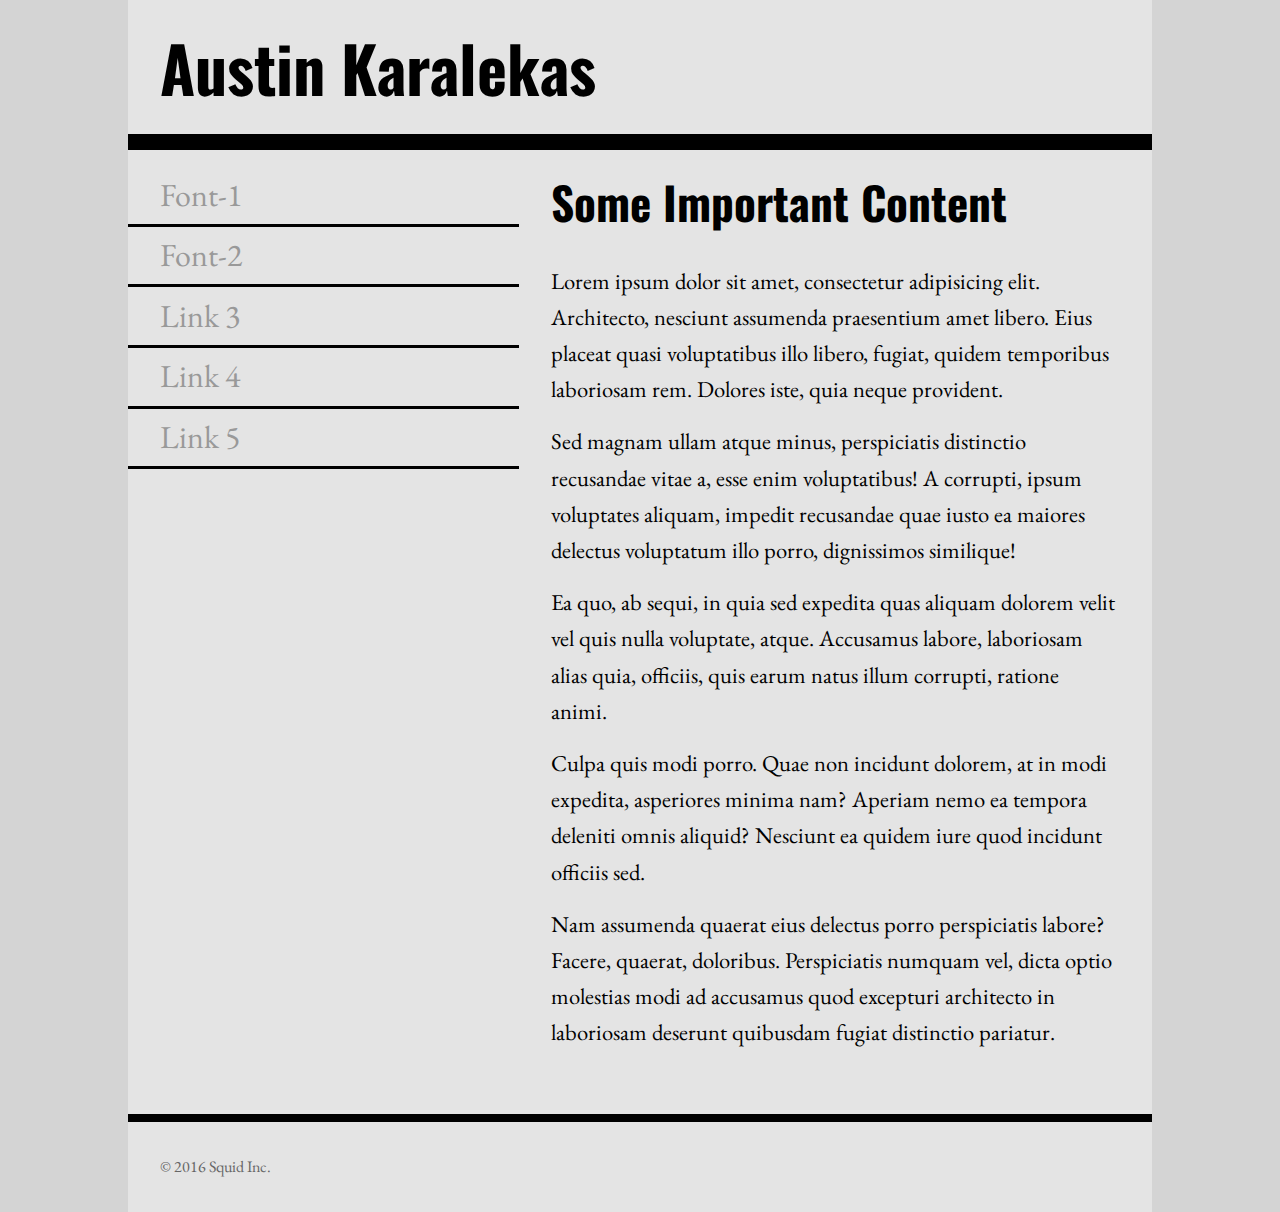
<file: index.html>
<!DOCTYPE html>
<html lang="en">
<head>
    <meta charset="UTF-8">
    <title>Font Assignment</title>
    
    <meta name="viewpoint" content="width=device-width" />
    <link href="https://fonts.googleapis.com/css?family=EB+Garamond|Oswald" rel="stylesheet">
    <link href="one.css" rel="stylesheet" type="text/css"/>
</head>
<body>
    <div class="wrapper">
        <header>
            <h1>Austin Karalekas</h1>
        </header>
        <nav>
            <ul>
                <li><a href="#">Font-1</a></li>
                <li><a href="two.html">Font-2</a></li>
                <li><a href="#">Link 3</a></li>
                <li><a href="#">Link 4</a></li>
                <li><a href="#">Link 5</a></li>
            </ul>
        </nav>
        <main>
            <h2>Some Important Content</h2>
            <p>Lorem ipsum dolor sit amet, consectetur adipisicing elit. Architecto, nesciunt assumenda praesentium amet libero. Eius placeat quasi voluptatibus illo libero, fugiat, quidem temporibus laboriosam rem. Dolores iste, quia neque provident.</p>
            <p>Sed magnam ullam atque minus, perspiciatis distinctio recusandae vitae a, esse enim voluptatibus! A corrupti, ipsum voluptates aliquam, impedit recusandae quae iusto ea maiores delectus voluptatum illo porro, dignissimos similique!</p>
            <p>Ea quo, ab sequi, in quia sed expedita quas aliquam dolorem velit vel quis nulla voluptate, atque. Accusamus labore, laboriosam alias quia, officiis, quis earum natus illum corrupti, ratione animi.</p>
            <p>Culpa quis modi porro. Quae non incidunt dolorem, at in modi expedita, asperiores minima nam? Aperiam nemo ea tempora deleniti omnis aliquid? Nesciunt ea quidem iure quod incidunt officiis sed.</p>
            <p>Nam assumenda quaerat eius delectus porro perspiciatis labore? Facere, quaerat, doloribus. Perspiciatis numquam vel, dicta optio molestias modi ad accusamus quod excepturi architecto in laboriosam deserunt quibusdam fugiat distinctio pariatur.</p>
        </main>
        <footer>
            <p>&copy; 2016 Squid Inc.</p>
        </footer>
    </div>
</body>
</html>
</file>
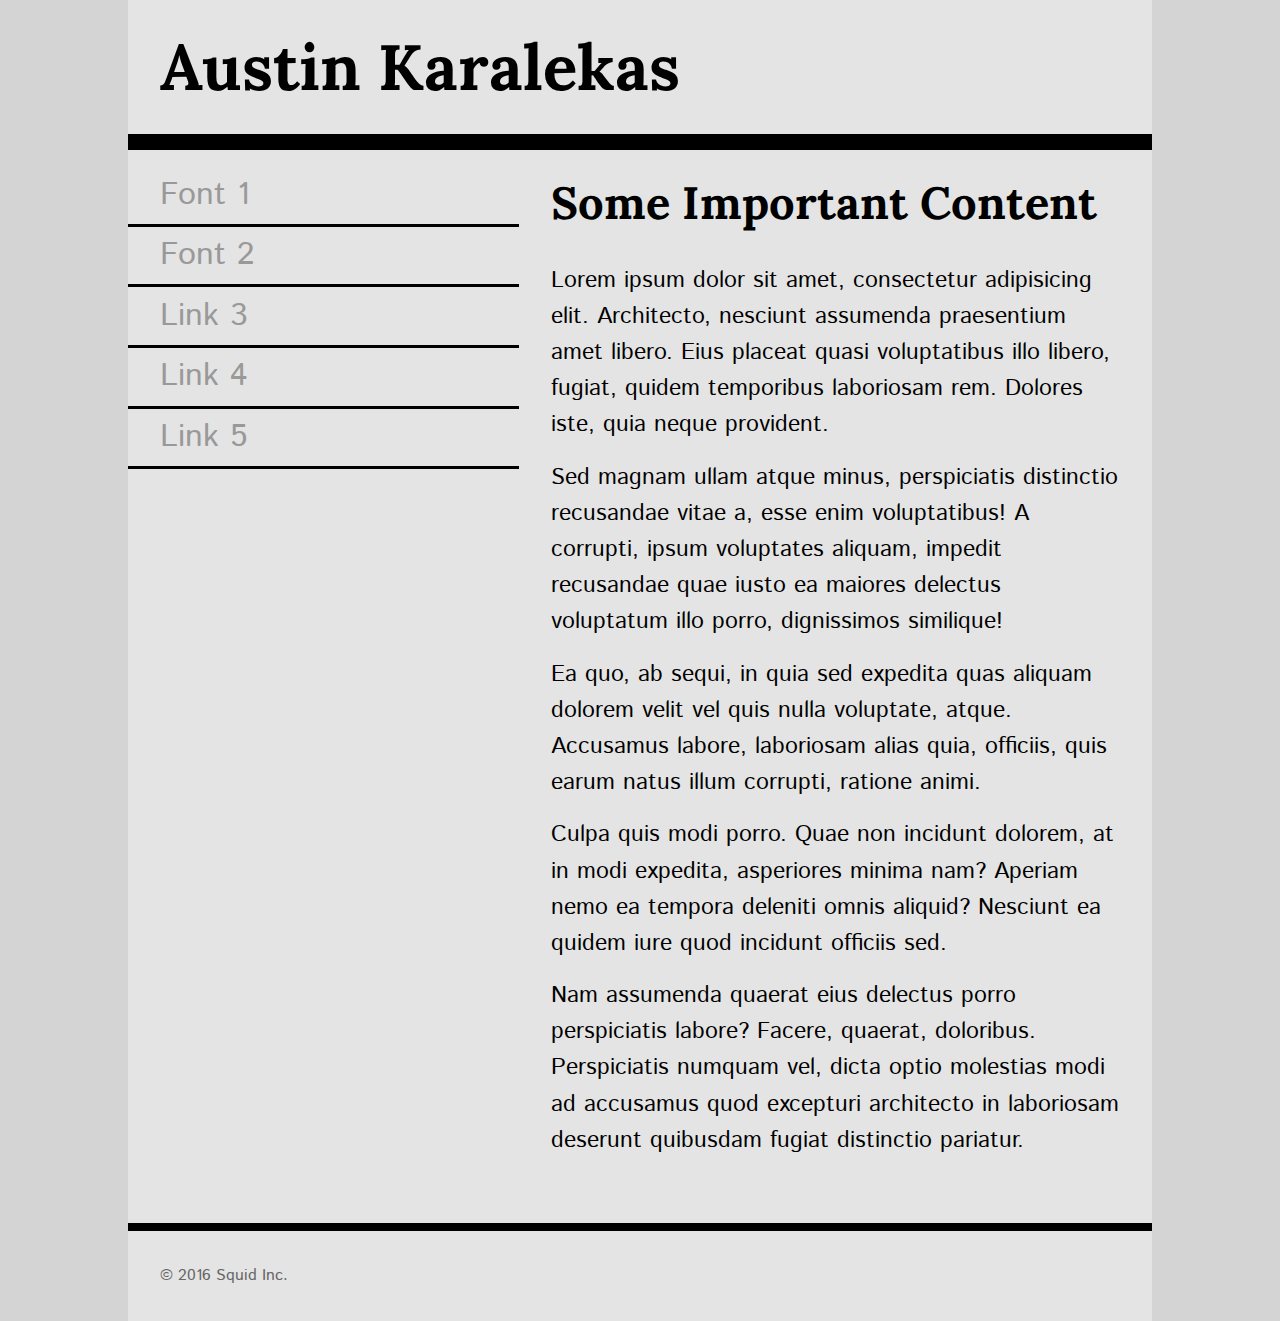
<file: two.html>
<!DOCTYPE html>
<html lang="en">
<head>
    <meta charset="UTF-8">
    <title>Font Assignment</title>
    <meta name="viewpoint" content="width=device-width" />
    <link href="https://fonts.googleapis.com/css?family=Istok+Web|Lora" rel="stylesheet">
    <link href="two.css" rel="stylesheet" type="text/css"/>
</head>
<body>
    <div class="wrapper">
        <header>
            <h1>Austin Karalekas</h1>
        </header>
        <nav>
            <ul>
                <li><a href="index.html">Font 1</a></li>
                <li><a href="#">Font 2</a></li>
                <li><a href="#">Link 3</a></li>
                <li><a href="#">Link 4</a></li>
                <li><a href="#">Link 5</a></li>
            </ul>
        </nav>
        <main>
            <h2>Some Important Content</h2>
            <p>Lorem ipsum dolor sit amet, consectetur adipisicing elit. Architecto, nesciunt assumenda praesentium amet libero. Eius placeat quasi voluptatibus illo libero, fugiat, quidem temporibus laboriosam rem. Dolores iste, quia neque provident.</p>
            <p>Sed magnam ullam atque minus, perspiciatis distinctio recusandae vitae a, esse enim voluptatibus! A corrupti, ipsum voluptates aliquam, impedit recusandae quae iusto ea maiores delectus voluptatum illo porro, dignissimos similique!</p>
            <p>Ea quo, ab sequi, in quia sed expedita quas aliquam dolorem velit vel quis nulla voluptate, atque. Accusamus labore, laboriosam alias quia, officiis, quis earum natus illum corrupti, ratione animi.</p>
            <p>Culpa quis modi porro. Quae non incidunt dolorem, at in modi expedita, asperiores minima nam? Aperiam nemo ea tempora deleniti omnis aliquid? Nesciunt ea quidem iure quod incidunt officiis sed.</p>
            <p>Nam assumenda quaerat eius delectus porro perspiciatis labore? Facere, quaerat, doloribus. Perspiciatis numquam vel, dicta optio molestias modi ad accusamus quod excepturi architecto in laboriosam deserunt quibusdam fugiat distinctio pariatur.</p>
        </main>
        <footer>
            <p>&copy; 2016 Squid Inc.</p>
        </footer>
    </div>
</body>
</html>
</file>
<file: one.css>
*{
    padding: 0;
    margin: 0;
    box-sizing: border-box;
}
html{
    font-size: 16px;
    line-height: 1.6;
    font-family: serif;
}
body{
    font-family: 'EB Garamond', 'Helvetica Neue', "san-serif";
    background-color: #d4d4d4;
}
h1{
    font-family: 'Oswald', 'Georgia', 'Times New Roman';
    font-size: 3.998rem;
    padding:1rem 2rem;
}
h2{
    font-family: 'Oswald', 'Georgia', 'Times New Roman';
    font-size: 2.827rem;
    padding:1rem 2rem;
}
nav ul{
    padding:1rem 0;
}
nav li{
    font-size: 1.999rem;
    list-style-type: none;
}
nav li>a{
    display: block;
    text-decoration: none;
    border-bottom: 0.2rem solid black;
    padding: 0.2rem 2rem;
    color: #999;
}
nav li>a:hover,
nav li>a:active{
    color: #222;
}
p{
    font-size: 1.414rem;
    padding:0.5rem 2rem;
}
main p:last-child{
    padding-bottom: 4rem;
}
.wrapper{
    width: 80%;
    max-width: 1200px;
    margin: 0 auto;
    background-color: #e4e4e4;
}
header{
    width:100%;
    border-bottom: 1rem solid black;
}
nav{
    float:left;
    width: 38.2%;
}
main{
    float:right;
    width: 61.8%;
}
footer{
    clear:both;
    width: 100%;
    border-top: 0.5rem solid black;
}
footer p{
    font-size: 1rem;
    padding: 2rem;
    color: #666;
}
</file>
<file: two.css>
*{
    padding: 0;
    margin: 0;
    box-sizing: border-box;
}
html{
    font-size: 16px;
    line-height: 1.6;
    font-family: sans-serif;
}
body{
    font-family:'Istok Web', 'san serif', 'Arial';
    background-color: #d4d4d4;
}
h1{
    font-family: 'Lora', 'Times New Roman', 'Serif';
    font-size: 3.998rem;
    padding:1rem 2rem;
}
h2{
    font-family: 'Lora', 'Times New Roman', 'Serif';
    font-size: 2.827rem;
    padding:1rem 2rem;
}
nav ul{
    padding:1rem 0;
}
nav li{
    font-size: 1.999rem;
    list-style-type: none;
}
nav li>a{
    display: block;
    text-decoration: none;
    border-bottom: 0.2rem solid black;
    padding: 0.2rem 2rem;
    color: #999;
}
nav li>a:hover,
nav li>a:active{
    color: #222;
}
p{
    font-size: 1.414rem;
    padding:0.5rem 2rem;
}
main p:last-child{
    padding-bottom: 4rem;
}
.wrapper{
    width: 80%;
    max-width: 1200px;
    margin: 0 auto;
    background-color: #e4e4e4;
}
header{
    width:100%;
    border-bottom: 1rem solid black;
}
nav{
    float:left;
    width: 38.2%;
}
main{
    float:right;
    width: 61.8%;
}
footer{
    clear:both;
    width: 100%;
    border-top: 0.5rem solid black;
}
footer p{
    font-size: 1rem;
    padding: 2rem;
    color: #666;
}
</file>
